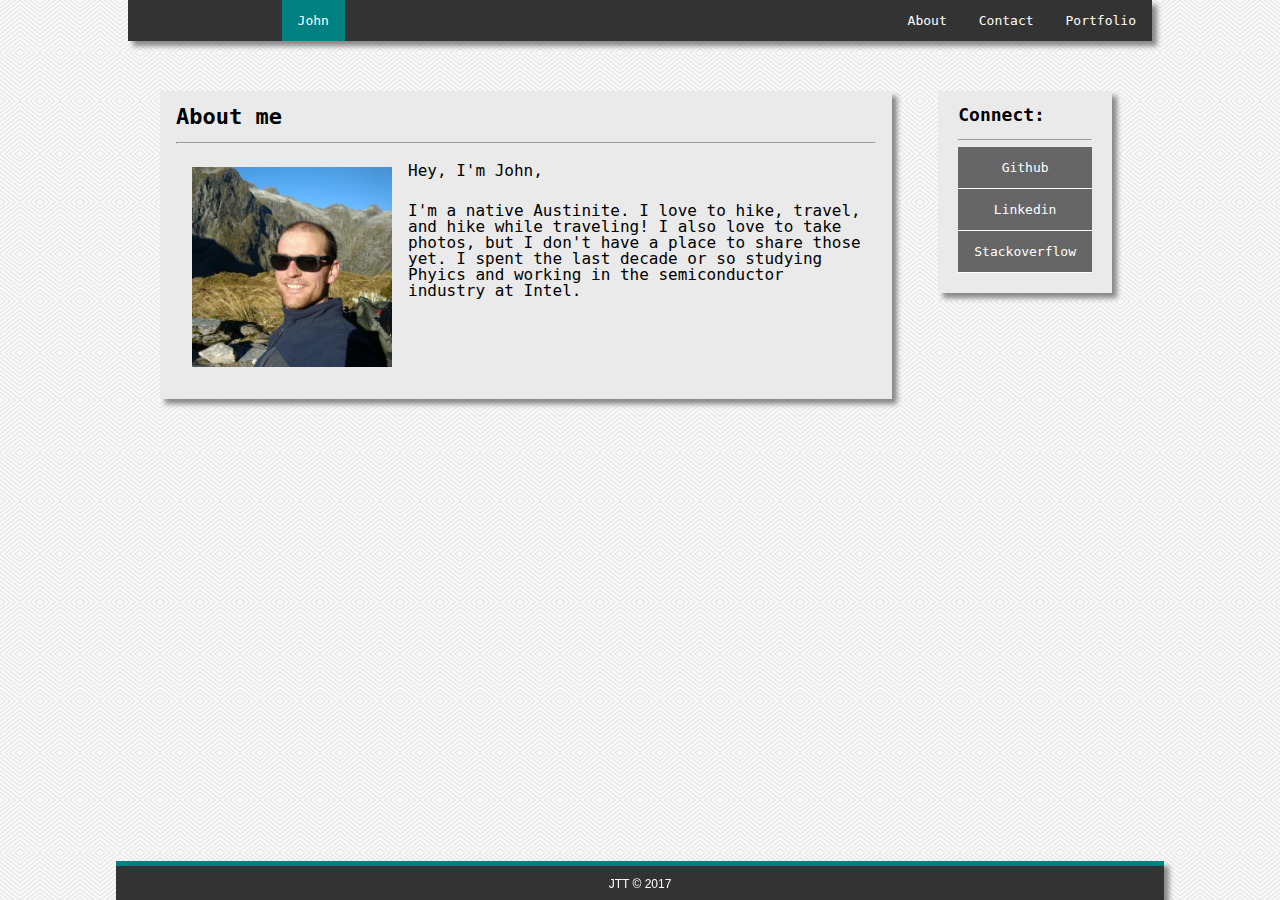
<file: index.html>
<!DOCTYPE html>
<html>
<head>
  <head>
    <meta charset="utf-8">
    <title>John Torrence</title>
    <link rel="stylesheet" href="assets/css/reset.css">
    <link rel="stylesheet" href="assets/css/style.css">
  </head>
</head>
<body>
<nav>

  <ul>
    <li style="margin-left: 15%"><a class="active" href="index.html">John</a></li>
    <li style="float:right"><a href="portfolio.html">Portfolio</a></li>
    <li style="float:right"><a href="contact.html">Contact</a></li>
    <li style="float:right"><a href="index.html">About</a></li>

  </ul>
</nav>

<main>

  <section id="about">
    <div class="container">
      <h1>About me</h1>
      <hr>
      <img src="assets/images/myphoto.jpg" alt="Photo of the author on a good day.">

      <!-- <figure>
        <img src="assets/images/myphoto.jpg" alt="Photo of the author on a good day.">
        <figcaption>Fig 1. The author on Mackinnon Pass, along the Milford Track.</figcaption>
      </figure> -->

      <p>Hey, I'm John,</p>
      <p>I'm a native Austinite. I love to hike, travel, and hike while traveling! I also love to take photos, but I don't have a place to share those yet. I spent the last decade or so studying Phyics and working in the semiconductor industry at Intel.</p>
      <!-- <p>This is a description of me. This is a description of me. This is a description of me. This is a description of me. This is a description of me. This is a description of me. This is a description of me.</p> -->

    </div>
      </section>

  <aside id="connect">
    <h2>Connect:</h2>
    <hr>
    <a href="#">Github</a>
    <a href="#">Linkedin</a>
    <a href="#">Stackoverflow</a>
  </aside>

</main>

<footer> JTT &copy 2017</footer>
</body>
</html>
</file>
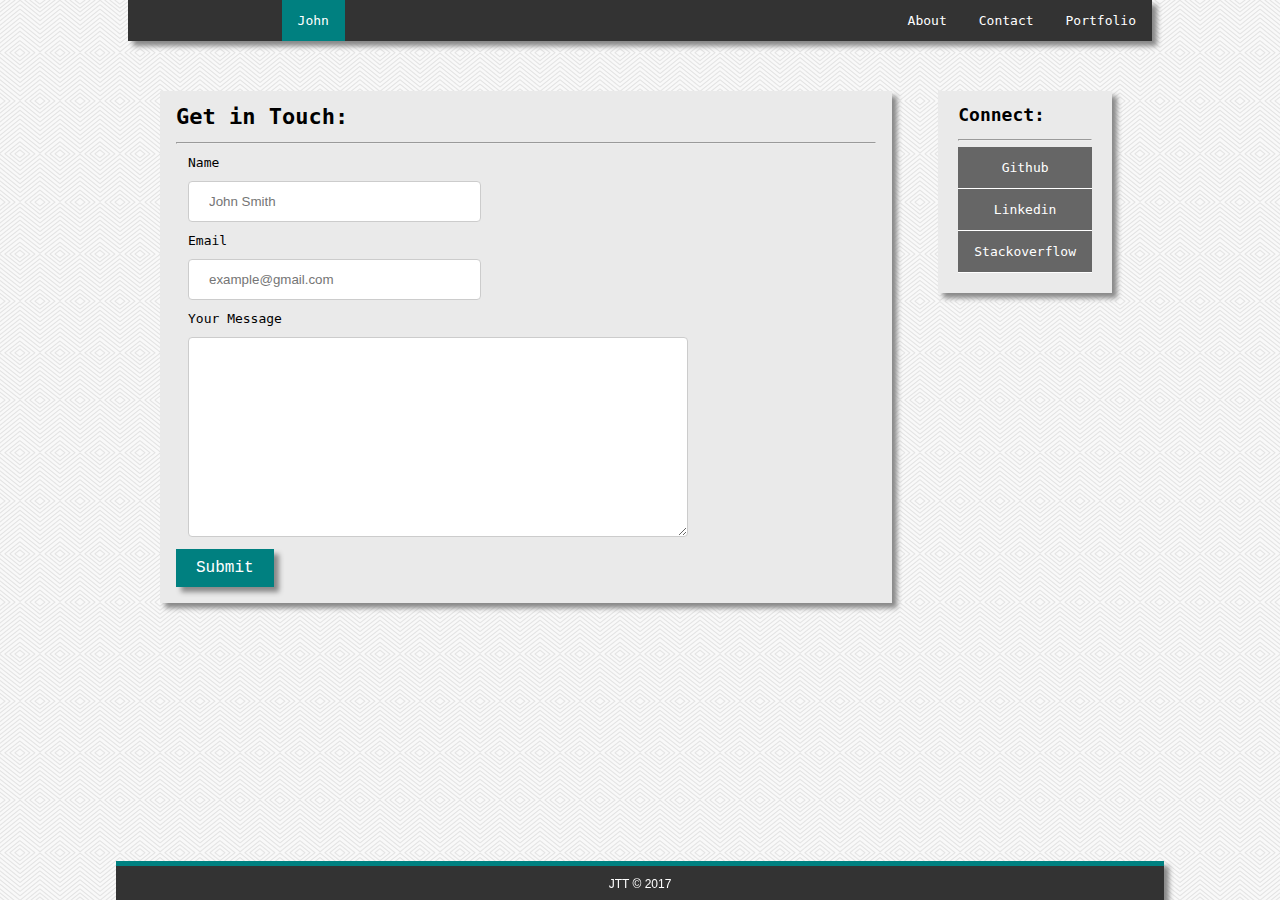
<file: contact.html>
<!DOCTYPE html>
<html>
<head>
  <head>
    <meta charset="utf-8">
    <title>John Torrence</title>
    <link rel="stylesheet" href="assets/css/reset.css">
    <link rel="stylesheet" href="assets/css/style.css">
  </head>
</head>

<body>
  <nav>

    <ul>
      <li style="margin-left: 15%"><a class="active" href="index.html">John</a></li>
      <li style="float:right"><a href="portfolio.html">Portfolio</a></li>
      <li style="float:right"><a href="contact.html">Contact</a></li>
      <li style="float:right"><a href="index.html">About</a></li>

    </ul>
  </nav>

<main>

  <section id="contact">

    <div class="container">
    <h1>Get in Touch:</h1>
    <hr>
    <form class="contact-form" action="index.html" method="post">

      <label>Name</label>
      <input type="text" id="name" placeholder="John Smith">

      <label>Email</label>
      <input type="text" id="email" placeholder="example@gmail.com">

      <label>Your Message</label>
      <textarea type="text" id="message" placeholder=""></textarea>

      <input class="btn" type="submit" value="Submit">

  </form>

</div>
  </section>

  <aside id="connect">
    <h2>Connect:</h2>
    <hr>
    <a href="#">Github</a>
    <a href="#">Linkedin</a>
    <a href="#">Stackoverflow</a>
  </aside>

</main>

<footer> JTT &copy 2017</footer>
</body>
</html>
</file>
<file: assets/css/style.css>
nav {
  max-width: 1024px;
  margin: 0 auto;
  box-shadow: 5px 5px 5px #888888;
  margin-bottom: 50px;
}

h1 {
  display: block;
  font-size: 22px;
  -webkit-margin-before: 0.67em;
  -webkit-margin-after: 0.67em;
  -webkit-margin-start: 0px;
  -webkit-margin-end: 0px;
  font-weight: bold;
}

h2 {
  display: block;
  font-size: 18px;
  -webkit-margin-before: 0.83em;
  -webkit-margin-after: 0.83em;
  -webkit-margin-start: 0px;
  -webkit-margin-end: 0px;
  font-weight: bold;
}

p {
  font-size: 16px;
  padding: 12px;
}

body {
  max-width: 1024px;
  margin: 0 auto;
  background-image: url("../images/whirlpool.png");
  font-family: monospace;
  /*margin-bottom: 80px;*/
  position:relative;
  padding-bottom: 40px;
}

nav ul {
  list-style-type: none;
  margin: 0;
  padding: 0;
  overflow: hidden;
  background-color: #333;
}

nav li {
  float: left;
}

nav li a {
  display: block;
  color: white;
  text-align: center;
  padding: 14px 16px;
  text-decoration: none;
}

li a:hover:not(.active) {
    background-color: #111;
}

.active {
    background-color: teal;
}

main {
  margin: 0 auto;
  max-width: 960px;
  min-width: 60%;
  padding-bottom: 80px;
}

footer {
  color: white;
  background: #333;
  font-family: sans-serif;
  font-size: 12px;
  /*width: 100%;*/
  max-width: 1024px;
  margin: 0 auto;
  padding: 12px;
  position: fixed;
  bottom: -10px;
  left: 0;
  right: 0;
  text-align: center;
  height: 20px;
  border-top: thick solid teal;
  box-shadow: 5px 5px 5px #888888;
}

section img {
  float: left;
  height: 200px;
  width: 200px;
  padding: 16px 16px 16px 16px;

}

.contact-form {
  min-height: : 350px;
  width: 732px;
}

textarea, input[type=text], select {
    width: 100%;
    padding: 12px 20px;
    margin: 8px 0;
    display: inline-block;
    border: 1px solid #ccc;
    border-radius: 4px;
    box-sizing: border-box;
}

.btn {
  font-family: Courier New;
  color: #ffffff;
  font-size: 16px;
  background: teal;
  padding: 10px 20px 10px 20px;
  text-decoration: none;
  border: none;
  box-shadow: 5px 5px 5px #888888;
}

.btn:hover {
  background: #333;
  text-decoration: none;
}

label, #name, #email, #message{
  display: block;
  width: 40%;
  margin: 12px;
}

#message {
  width: 500px;
  height: 200px;
}

#about, #contact, #portfolio{
  min-width: 200px;
  max-width: 700px;
  display: inline-block;
  background: #eaeaea;
  padding: 0px 16px 16px 16px;
  box-shadow: 5px 5px 5px #888888;
}


#contact {
  /*padding: 0px 20px 20px 20px;*/
  padding: 0px 16px 16px 16px;
}

#connect {
  max-width: 30%;
  display: inline-block;
  position: absolute;
  right: 16px;
  background: #eaeaea;
  padding: 0px 20px 20px 20px;
  margin: 24px;
  margin-top: 0;
  box-shadow: 5px 5px 5px #888888;
}

/*#connect, #about {
 vertical-align:top;
}*/

 #connect a {
   display: block;
   color: white;
   text-align: center;
   padding: 14px 16px;
   text-decoration: none;
   background: #666;
   border-bottom: thin solid white;
 }

 #connect a:hover:not(.active) {
   background-color: #111;
 }
</file>
